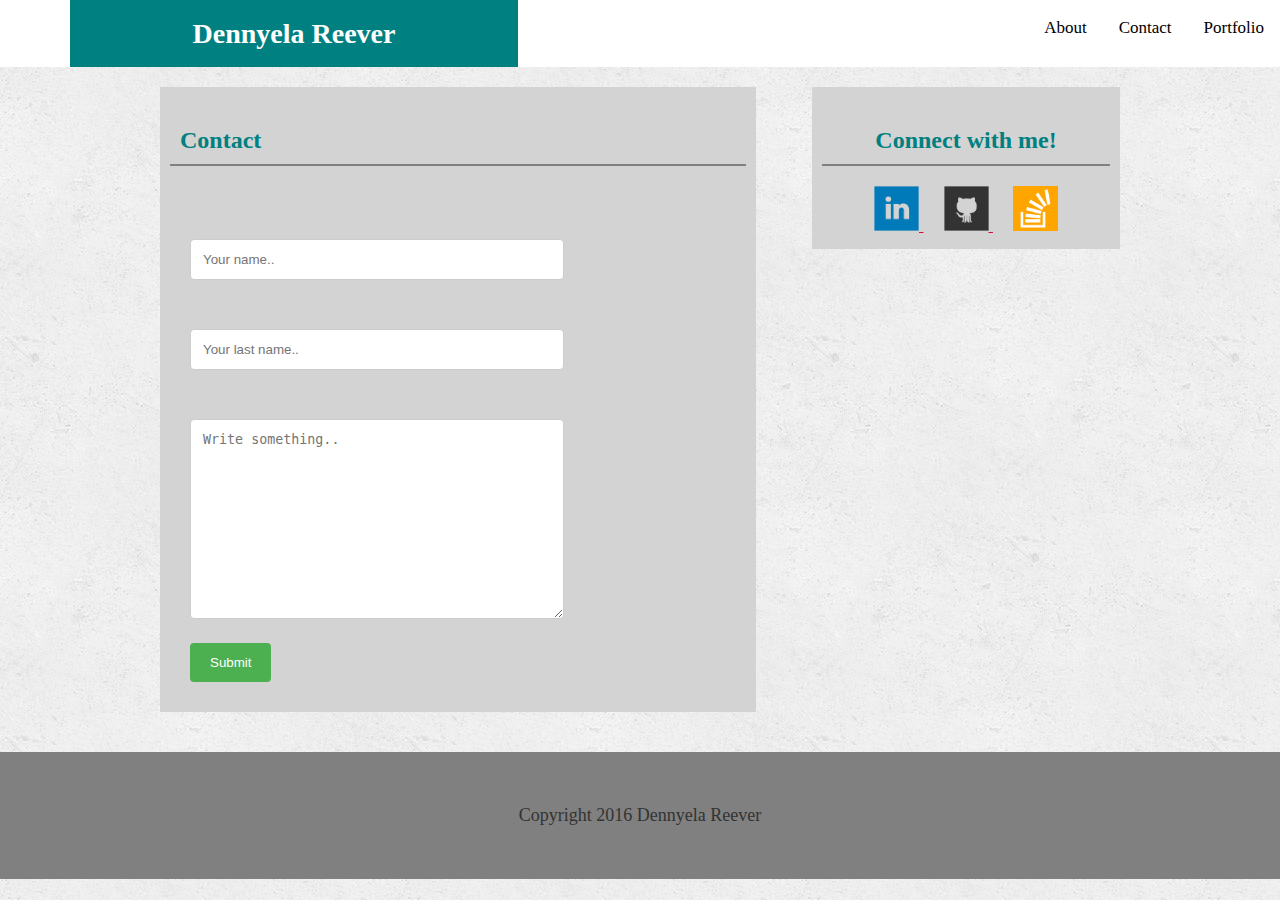
<file: contact.html>
<!-- CSS Stylesheets with Relative Paths -->
<!DOCTYPE html>
<html lang="en-us">
	<head>
		<meta charset="UTF-8">
		<title>CSS Stylesheets with Relative Paths</title>
		<!-- This line is money! It points your HTML to the CSS file. -->
		<!-- Notice the "relative" pathway? It matches a file inside our current directory's "assets" folder. Open it to see our style rules. -->
		<link rel="stylesheet" type="text/css" href="Asset/CSS/style.css">
	</head>
	<body>
		<header>
			<h1>Dennyela Reever</h1>
			
			<div class="topnav">
				<a href="portfolio.html">Portfolio</a>
				<a href="contact.html">Contact</a>
				<a href="index.html">About</a>
			</div>
			
		</header>
		<div class="container">
			<section id="main-bio">
				<h2>Contact</h2>
				<div class="container2">
					<form action="/action_page.php">
						<label for="fname">First Name</label>
						<input type="text" id="fname" name="firstname" placeholder="Your name..">
						<label for="lname">Last Name</label>
						<input type="text" id="lname" name="lastname" placeholder="Your last name..">
						<label for="subject">Message</label>
						<textarea id="subject" name="subject" placeholder="Write something.." style="height:200px"></textarea>
						<input type="submit" value="Submit">
					</form>
				</div>
			</section>
			<section id="contact-info">
				<h2>Connect with me!</h2>
				 <div>
            <a id= "linkedin" href="https://www.linkedin.com/in/dennyela-reever-7814452b/"><img src="Asset/Images/linkedin-128.png" height="45" width="45"/>
        </a>
        
          <a id= "github" href="https://github.com/dreever12">
          <img src="Asset/Images/github-128.png" height="45" width="45"/> </a>
      
          <a id= "portfolio" href=""><img src="Asset/Images/stackoverflow-128.png" height="45" width="45"/></a>
        </div>
		</section>
	</div>
	<footer>
		Copyright 2016 Dennyela Reever
	</footer>
	<div class="container">
	</body>
	
</html>
</file>
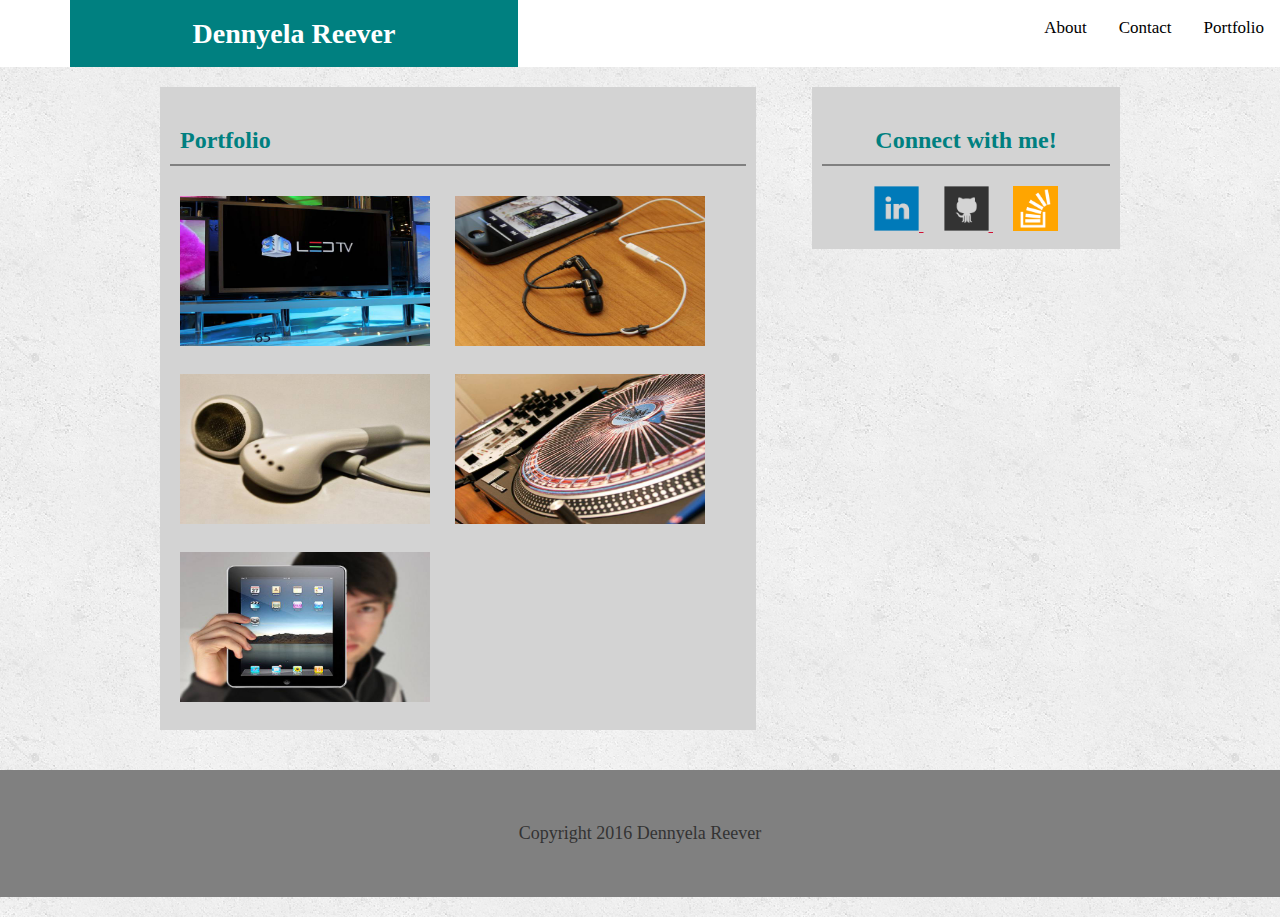
<file: portfolio.html>
<!-- CSS Stylesheets with Relative Paths -->
<!DOCTYPE html>
<html lang="en-us">
	<head>
		<meta charset="UTF-8">
		<title>CSS Stylesheets with Relative Paths</title>
		<!-- This line is money! It points your HTML to the CSS file. -->
		<!-- Notice the "relative" pathway? It matches a file inside our current directory's "assets" folder. Open it to see our style rules. -->
		<link rel="stylesheet" type="text/css" href="Asset/CSS/style.css">
	</head>
	<body>
		<header>
			<h1>Dennyela Reever</h1>
			
			<div class="topnav">
				<a href="portfolio.html">Portfolio</a>
				<a href="contact.html">Contact</a>
				<a href="index.html">About</a>
			</div>
			<!--  -->
		</div>
		
	</header>
	<div class="container">
		<section id="main-bio">
			<h2>Portfolio</h2>
			
			<div class="images">
				
					<img class= "tv" img src="Asset/Images/technics_image/technics-1.jpg" height="150" width="250">
					<img class= "phone" img src="Asset/Images/technics_image/technics-2.jpg" height="150" width="250">
					<img class= "headphones" img src="Asset/Images/technics_image/technics-3.jpg" height="150" width="250">
					<img class= "record" img src="Asset/Images/technics_image/technics-4.jpg" height="150" width="250">
					<img class= "ipad" img src="Asset/Images/technics_image/technics-5.jpg" height="150" width="250">
			</div>
		</section>
		<section id="contact-info">
			<h2>Connect with me!</h2>
				<div>
				<a id= "linkedin" href="https://www.linkedin.com/in/dennyela-reever-7814452b/"><img src="Asset/Images/linkedin-128.png" height="45" width="45"/>
        </a>
        
          <a id= "github" href="https://github.com/dreever12">
          <img src="Asset/Images/github-128.png" height="45" width="45"/> </a>
      
          <a id= "portfolio" href=""><img src="Asset/Images/stackoverflow-128.png" height="45" width="45"/></a>
				</div>
	</section>
</div>
<footer>
	Copyright 2016 Dennyela Reever
</footer>
<div class="container">
</body>

</html>
</file>
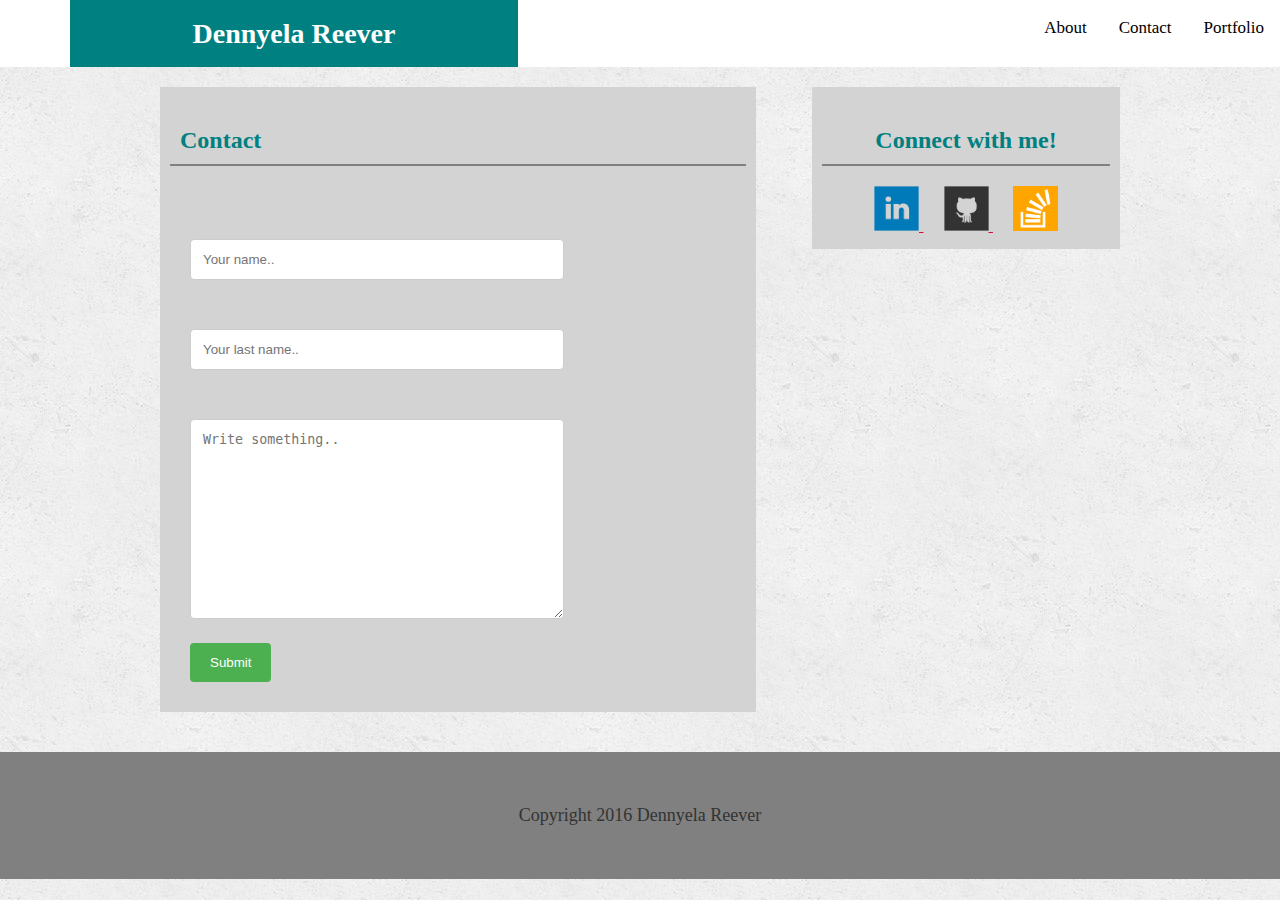
<file: Asset/contact.html>
<!-- CSS Stylesheets with Relative Paths -->
<!DOCTYPE html>
<html lang="en-us">
	<head>
		<meta charset="UTF-8">
		<title>CSS Stylesheets with Relative Paths</title>
		<!-- This line is money! It points your HTML to the CSS file. -->
		<!-- Notice the "relative" pathway? It matches a file inside our current directory's "assets" folder. Open it to see our style rules. -->
		<link rel="stylesheet" type="text/css" href="CSS/style.css">
	</head>
	<body>
		<header>
			<h1>Dennyela Reever</h1>
			
			<div class="topnav">
				<a href="portfolio.html">Portfolio</a>
				<a href="contact.html">Contact</a>
				<a href="index.html">About</a>
			</div>
			
		</header>
		<div class="container">
			<section id="main-bio">
				<h2>Contact</h2>
				<div class="container2">
					<form action="/action_page.php">
						<label for="fname">First Name</label>
						<input type="text" id="fname" name="firstname" placeholder="Your name..">
						<label for="lname">Last Name</label>
						<input type="text" id="lname" name="lastname" placeholder="Your last name..">
						<label for="subject">Message</label>
						<textarea id="subject" name="subject" placeholder="Write something.." style="height:200px"></textarea>
						<input type="submit" value="Submit">
					</form>
				</div>
			</section>
			<section id="contact-info">
				<h2>Connect with me!</h2>
				 <div>
            <a id= "linkedin" href="https://www.linkedin.com/in/dennyela-reever-7814452b/"><img src="Images/linkedin-128.png" height="45" width="45"/>
        </a>
        
          <a id= "github" href="https://github.com/dreever12">
          <img src="Images/github-128.png" height="45" width="45"/> </a>
      
          <a id= "portfolio" href=""><img src="Images/stackoverflow-128.png" height="45" width="45"/></a>
        </div>
		</section>
	</div>
	<footer>
		Copyright 2016 Dennyela Reever
	</footer>
	<div class="container">
	</body>
	
</html>
</file>
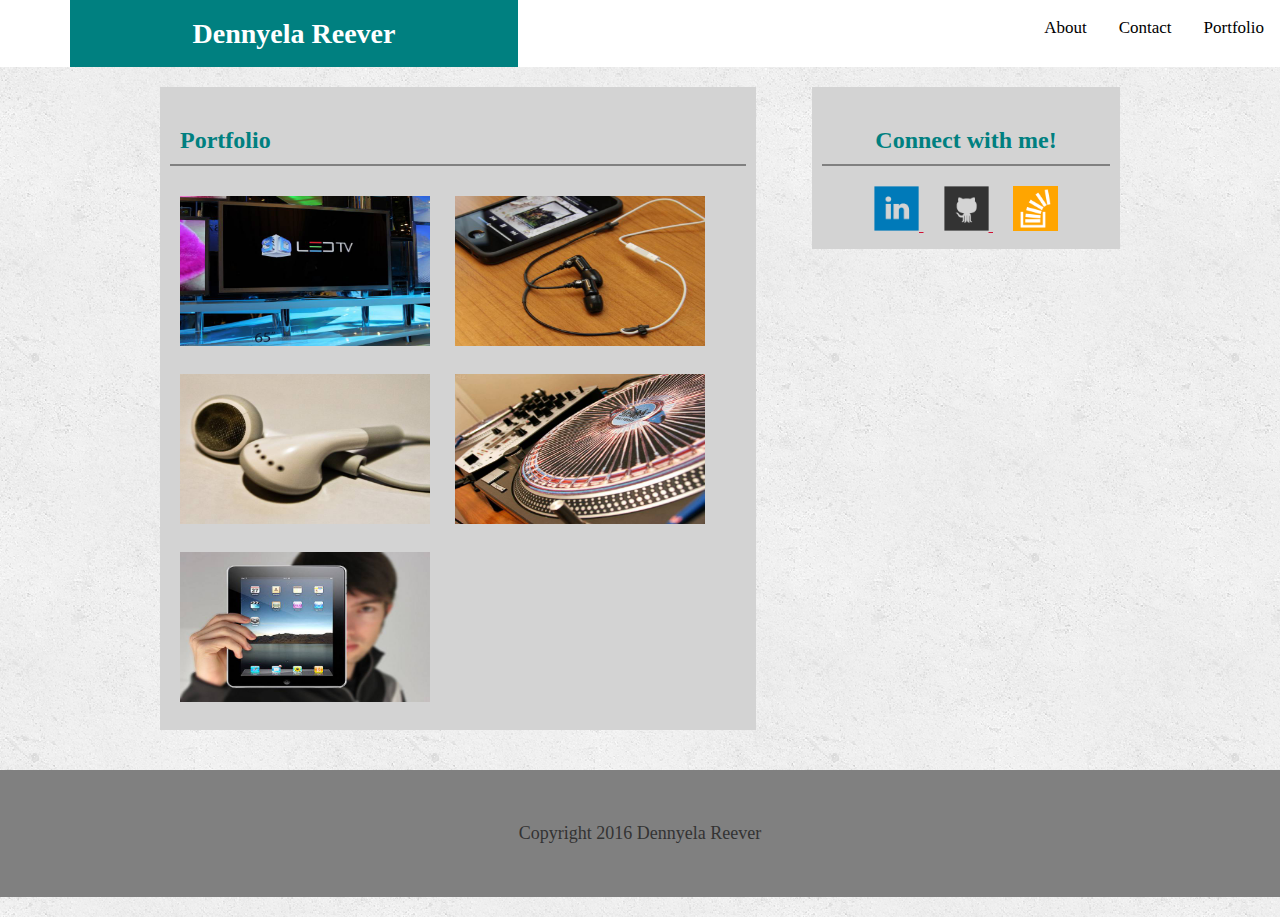
<file: Asset/portfolio.html>
<!-- CSS Stylesheets with Relative Paths -->
<!DOCTYPE html>
<html lang="en-us">
	<head>
		<meta charset="UTF-8">
		<title>CSS Stylesheets with Relative Paths</title>
		<!-- This line is money! It points your HTML to the CSS file. -->
		<!-- Notice the "relative" pathway? It matches a file inside our current directory's "assets" folder. Open it to see our style rules. -->
		<link rel="stylesheet" type="text/css" href="CSS/style.css">
	</head>
	<body>
		<header>
			<h1>Dennyela Reever</h1>
			
			<div class="topnav">
				<a href="portfolio.html">Portfolio</a>
				<a href="contact.html">Contact</a>
				<a href="index.html">About</a>
			</div>
			<!--  -->
		</div>
		
	</header>
	<div class="container">
		<section id="main-bio">
			<h2>Portfolio</h2>
			
			<div class="images">
				
					<img class= "tv" img src="Images/technics_image/technics-1.jpg" height="150" width="250">
					<img class= "phone" img src="Images/technics_image/technics-2.jpg" height="150" width="250">
					<img class= "headphones" img src="Images/technics_image/technics-3.jpg" height="150" width="250">
					<img class= "record" img src="Images/technics_image/technics-4.jpg" height="150" width="250">
					<img class= "ipad" img src="Images/technics_image/technics-5.jpg" height="150" width="250">
			</div>
		</section>
		<section id="contact-info">
			<h2>Connect with me!</h2>
				<div>
				<a id= "linkedin" href="https://www.linkedin.com/in/dennyela-reever-7814452b/"><img src="Images/linkedin-128.png" height="45" width="45"/>
        </a>
        
          <a id= "github" href="https://github.com/dreever12">
          <img src="Images/github-128.png" height="45" width="45"/> </a>
      
          <a id= "portfolio" href=""><img src="Images/stackoverflow-128.png" height="45" width="45"/></a>
				</div>
	</section>
</div>
<footer>
	Copyright 2016 Dennyela Reever
</footer>
<div class="container">
</body>

</html>
</file>
<file: Asset/CSS/style.css>
body {
 padding: 0;
 margin: 0;
 font-family: Georgia, "Times New Roman", Times, serif;
 font-size: 18px;
 line-height: 150%;
 color: #333;
 background-image: url('../Images/concrete_seamless/concrete_seamless.png');
}

header
 {
 background: white;
 overflow: auto;
}
body {margin:0;}

.topnav {
  overflow: hidden;
  /*background-color: gray;*/
}

.topnav a {
  float: right;
  color: black;
  text-align: center;
  padding: 14px 16px;
  text-decoration: none;
  font-size: 17px;
}

.topnav a:hover {
  background-color: white;
  color: black;
  ;
}

.topnav a.active {
  background-color: gray;
  color: white;
}

section {
	padding: 10px;
}

#contact-info a{
	padding:10px;
}

/*.images {
	padding: 10px;
	text-align: center;
}*/

h1 {
 padding: 20px 0;
 margin: 0;
 /*margin-bottom: 20px;*/
 margin-left: 70px;
 font-size: 28px;
 color: white;
 text-align: center;
 width: 35%;
 background-color: teal;
 float: left;
}

h2 {
 font-size: 24px;
 color: teal;
 padding: 10px;
 border-bottom: 2px solid gray;
}


a {
 color: #d21034;
}

.container {
 width: 650px;
 margin: 0 auto;
}



#main-bio {
 width: 60%;
 background:lightgray;
 float: left;
 margin-bottom: 40px;
}

#contact-info {
 width: 30%;
 background: lightgray;
 float: right;
 text-align: center;
}

#linkedin
#github
#portfolio {
	float: left;
}



.headphones{
	margin: 10px;
}
.ipad{
	margin: 10px;
}
.phone{
	margin: 10px;
}
.record {
	margin: 10px;
}
.tv {
	margin: 10px;
}


#bio-image {
 width: 200px;
 height: 200px;
 margin-right: 20px;
 float: left;

}

.container2
{float: left;
 width: 65%;
 color: lightgray;
}
input[type=text], select, textarea {
    width: 100%;
    padding: 12px;
    border: 1px solid #ccc;
    border-radius: 4px;
    box-sizing: border-box;
    margin-top: 6px;
    margin-bottom: 16px;
    resize: vertical;
}

input[type=submit] {
    background-color: #4CAF50;
    color: white;
    padding: 12px 20px;
    border: none;
    border-radius: 4px;
    cursor: pointer;
}

input[type=submit]:hover {
    background-color: #45a049;
}

.container2 {
    border-radius: 5px;
    background-color: lightgray;
    padding: 20px;
}

footer {
 padding:50px;
 clear: both;
 text-align: center;
 background-color: gray;
}
 
.container {
 width: 960px;
 margin: 20px auto;
 clear: both;
}
</file>
